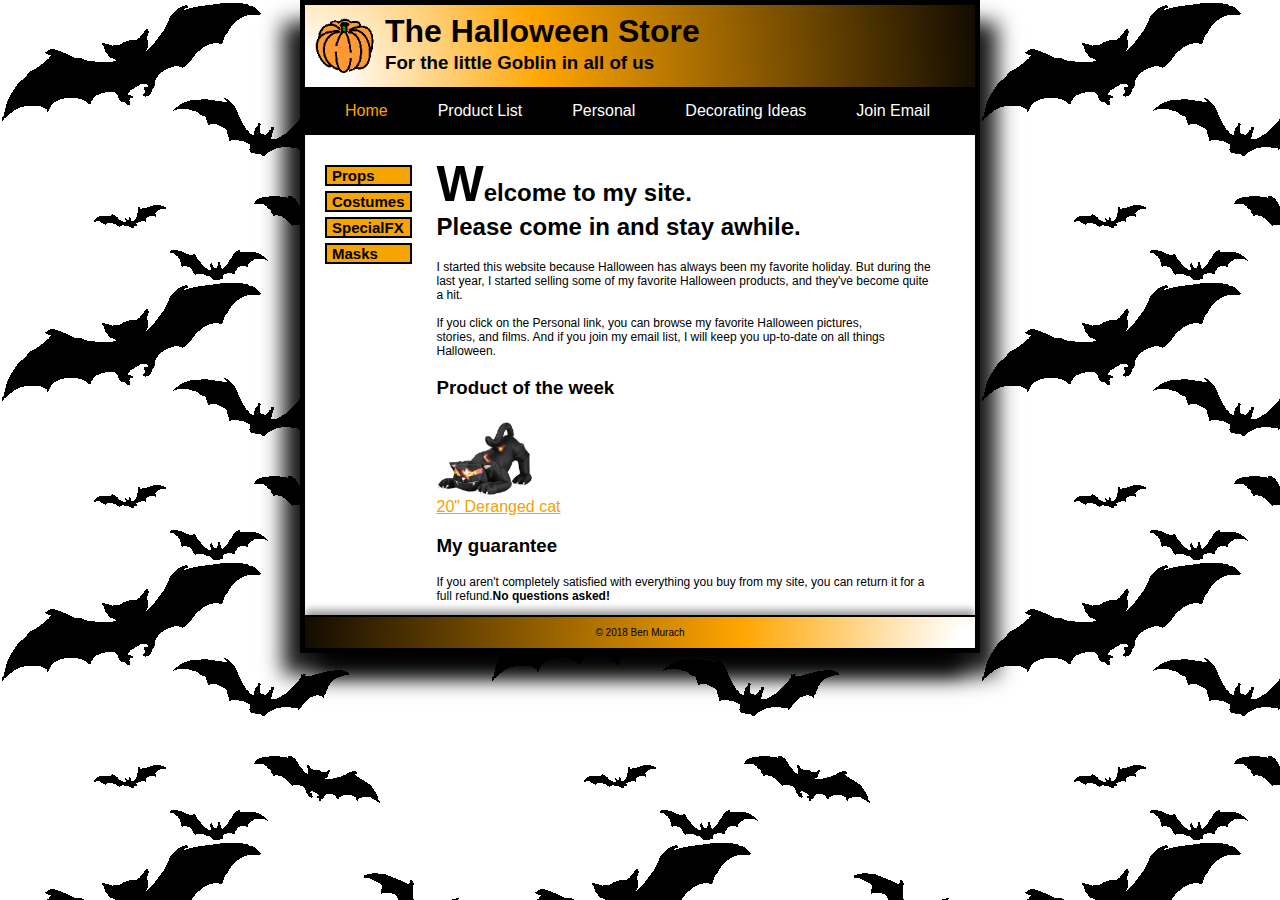
<file: Midterm_Project_keer/Midterm_Project/index.html>
<!DOCTYPE html>
<html lang="en">
    <head>
        <meta charset="UTF-8">
        <meta name="viewport" content="width=device-width, initial-scale=1.0">
        <title>Halloween Store</title>
        <link rel="icon" href="images/favicon.ico">
        <link rel="stylesheet" href="style.css">
    </head>
    <body>
        <div class="main_page">
        <div id="head">
        <img id="image" src="images/pumpkin.gif" alt="pumpkin">
        <header class="text">
            <h1>The Halloween Store</h1>
            <h3>For the little Goblin in all of us<h3>
        </header>
        </div>
      
      <nav class="nav">
        <ul>
            <li><a href="./index.html" class="active">Home</a></li>
            <li><a href="./prodcuts_list.html">Product List</a></li>
            <li><a href="#">Personal</a></li>
            <li><a href="#">Decorating Ideas</a>
            <ul id="nav_sublist">
                <li> <a href="#">Outdoor</a></li>
                <li> <a href="#">Indoor</a></li>
                <li> <a href="#">Table</a></li>
                <li> <a href="#">Treats</a></li>
            </ul>
            </li>
            <li><a href="#">Join Email</a></li>
        </ul>
    </nav>

        <section class="side_content">
            <aside class="side">
                <a class="side_list" href="#">Props</a>
                <a class="side_list" href="#">Costumes</a>
                <a class="side_list" href="#">SpecialFX</a>
                <a class="side_list" href="#">Masks</a>
            </aside>
            <main class="main_content">
                <h2><span class="char">W</span>elcome to my site.<br/>Please come in and stay awhile.</h2>
                <p class="para">I started this website because Halloween has always been my favorite holiday. But during the last year, I started selling some of my favorite Halloween products, and they've become quite a hit.
                   <br><br>If you click on the Personal link, you can browse my favorite Halloween pictures,<br> stories, and films. And if you join my email list, I will keep you up-to-date on all things Halloween.</p>
                <h3>Product of the week</h3>
                <img src="images/cat1.jpg" alt="Deranged cat" class="cat_image">
                <a href="cat.html" class="cat_link">20" Deranged cat</a>
                <h3>My guarantee</h3>
                <p class="para">If you aren't completely satisfied with everything you buy from my site, you can return it for a full refund.<strong>No questions asked!</strong></p>
                
            </main>
        </section>
        <footer id="footer_section">© 2018 Ben Murach</footer>
    </div>
    </div>
    </body>
</html>
</file>
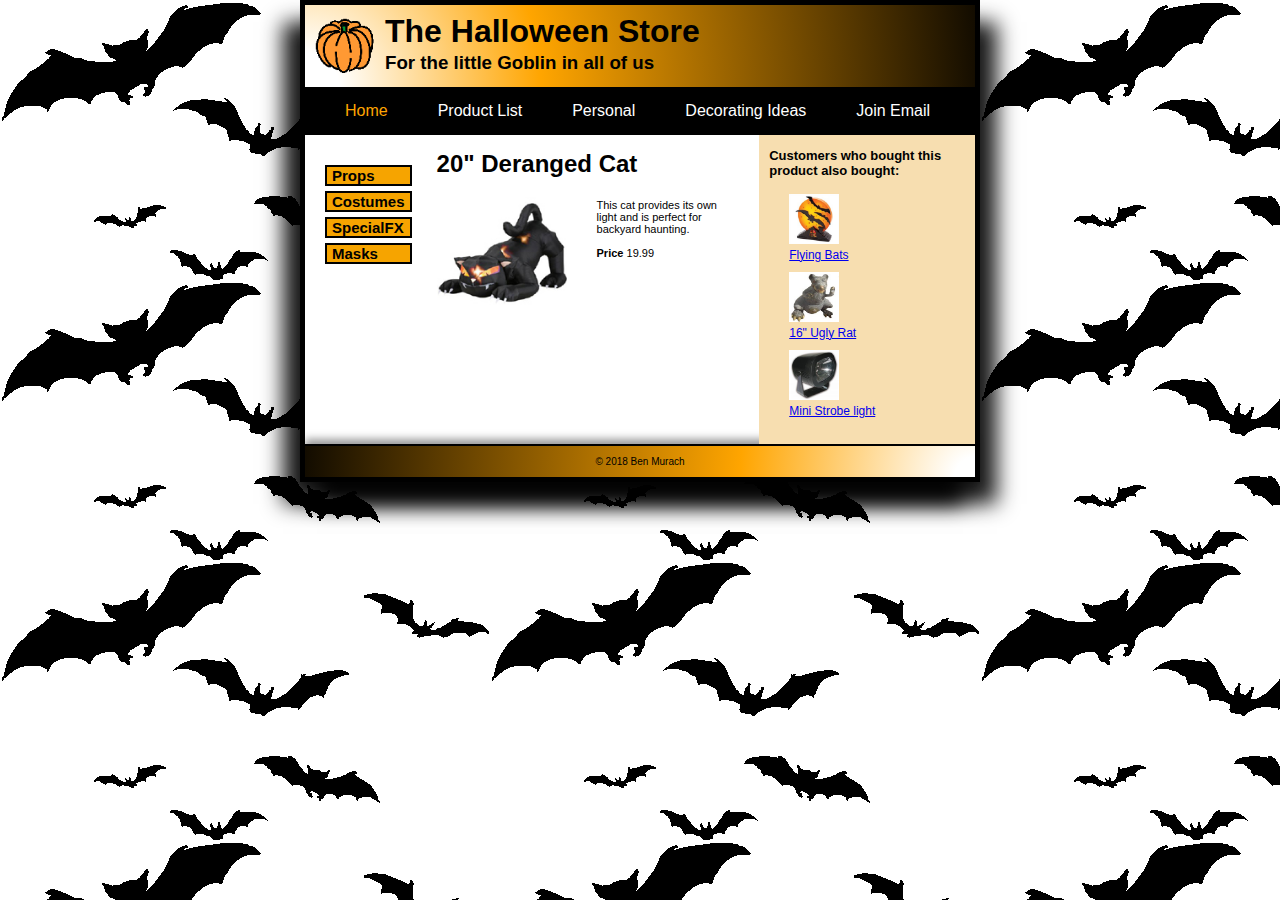
<file: Midterm_Project_keer/Midterm_Project/cat.html>
<!DOCTYPE html>
<html lang="en">
    <head>
        <meta charset="UTF-8">
        <meta name="viewport" content="width=device-width, initial-scale=1.0">
        <title>Halloween Store</title>
        <link rel="icon" href="images/favicon.ico">
        <link rel="stylesheet" href="style.css">
    </head>
    <body>
        <div class="main_page">
        <div id="head">
        <img id="image" src="images/pumpkin.gif" alt="pumpkin">
        <header class="text">
            <h1>The Halloween Store</h1>
            <h3>For the little Goblin in all of us<h3>
        </header>
        </div>
      
      <nav class="nav">
        <ul>
            <li><a href="./index.html" class="active">Home</a></li>
            <li><a href="./prodcuts_list.html">Product List</a></li>
            <li><a href="#">Personal</a></li>
            <li><a href="#">Decorating Ideas</a>
            <ul id="nav_sublist">
                <li> <a href="#">Outdoor</a></li>
                <li> <a href="#">Indoor</a></li>
                <li> <a href="#">Table</a></li>
                <li> <a href="#">Treats</a></li>
            </ul>
            </li>
            <li><a href="#">Join Email</a></li>
        </ul>
    </nav>

        <section class="side_content">
            <aside class="side">
                <a class="side_list" href="#">Props</a>
                <a class="side_list" href="#">Costumes</a>
                <a class="side_list" href="#">SpecialFX</a>
                <a class="side_list" href="#">Masks</a>
            </aside>
            <div id="cat_page">
                <h2>20" Deranged Cat</h2>
                <div id="cat_img">
                <img src="images/cat1.jpg" alt="Deranged cat" class="derangedCat">
                <p>This cat provides its own light and is perfect for backyard haunting.
                <br><br><strong>Price</strong> 19.99</p>
            </div>
            </div>
            <div class="cat_side">
                <p><b>Customers who bought this product also bought:</b></p>
                    <ul>
                        <li><img src="images/flying_bats.jpg" alt="Flying Bats"></li>
                        <li id ="cat_side_list"><a href="#">Flying Bats</a></li>
                        <li><img src="images/rat1.jpg" alt="Ugly Rat"></li>
                        <li id ="cat_side_list"><a href="#">16" Ugly Rat</a></li>
                        <li><img src="images/strobe1.jpg" alt="Mini Strobe light"></li>
                        <li id ="cat_side_list"><a href="#">Mini Strobe light</a></li>
                    </ul>
            </div>
        </section>
        <footer id="footer_section">© 2018 Ben Murach</footer>
    </div>
    </div>
    </body>
</html>
</file>
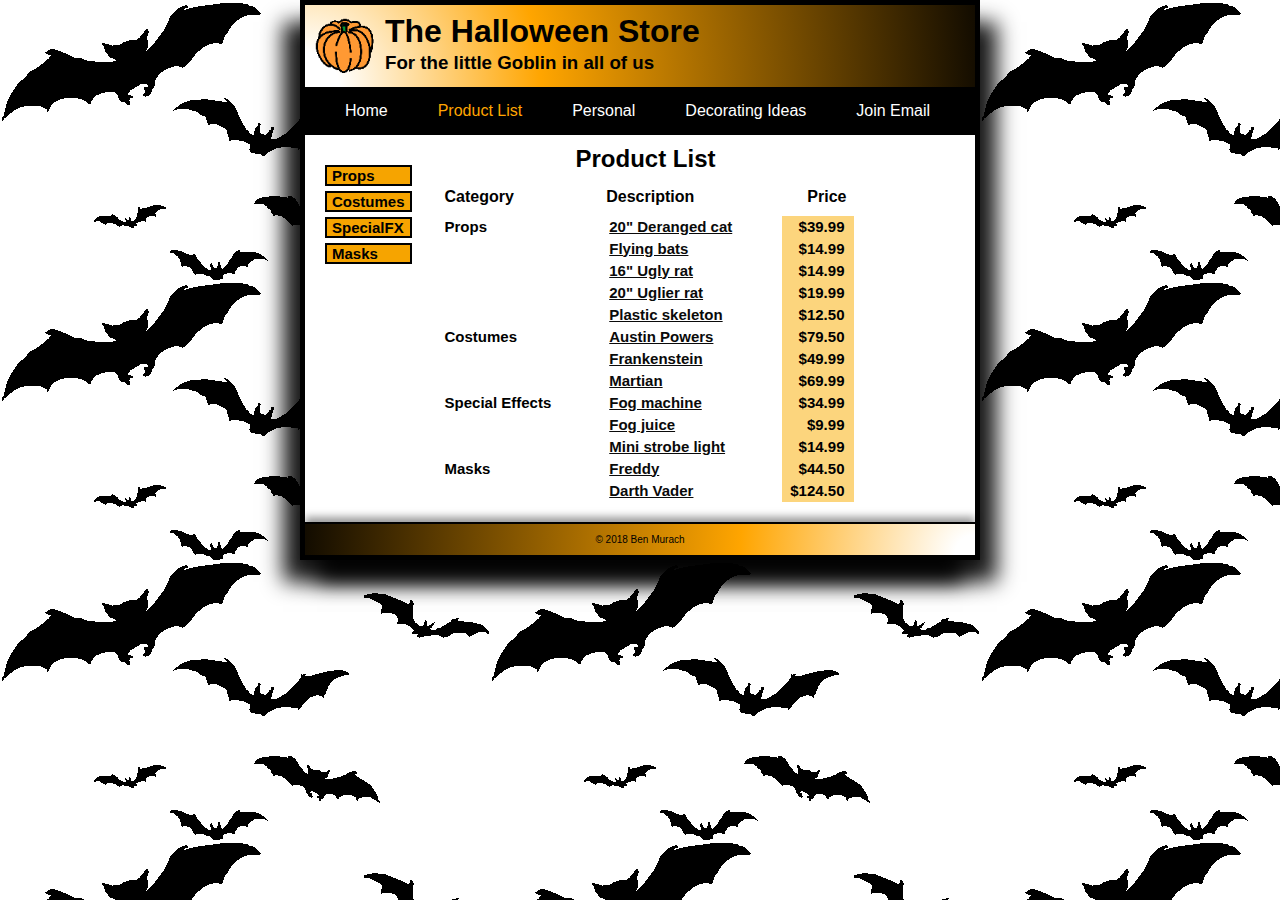
<file: Midterm_Project_keer/Midterm_Project/prodcuts_list.html>
<!DOCTYPE html>
<html lang="en">
    <head>
        <meta charset="UTF-8">
        <meta name="viewport" content="width=device-width, initial-scale=1.0">
        <title>Halloween Store</title>
        <link rel="icon" href="images/favicon.ico">
        <link rel="stylesheet" href="style.css">
    </head>
    <body>
        <div class="main_page">
        <div id="head">
        <img id="image" src="images/pumpkin.gif" alt="pumpkin">
        <header class="text">
            <h1>The Halloween Store</h1>
            <h3>For the little Goblin in all of us<h3>
        </header>
        </div>
      
      <nav class="nav">
        <ul>
            <li><a href="./index.html">Home</a></li>
            <li><a href="./prodcuts_list.html" class="active">Product List</a></li>
            <li><a href="#">Personal</a></li>
            <li><a href="#">Decorating Ideas</a>
            <ul id="nav_sublist">
                <li> <a href="#">Outdoor</a></li>
                <li> <a href="#">Indoor</a></li>
                <li> <a href="#">Table</a></li>
                <li> <a href="#">Treats</a></li>
            </ul>
            </li>
            <li><a href="#">Join Email</a></li>
        </ul>
    </nav>

      <!-- Product Section -->
      <section id="prod_content">
        <div class="side">
                <a class="side_list" href="#">Props</a>
                <a class="side_list" href="#">Costumes</a>
                <a class="side_list" href="#">SpecialFX</a>
                <a class="side_list" href="#">Masks</a>
        </div>

        <div id="product_page">
          <h2>Product List</h2>

          <table>
            <thead>
              <tr>
                <th>Category</th>
                <th style="padding-left: 45px;">Description</th>
                <th style="text-align: right;">Price</th>
              </tr>
            </thead>
            <tbody>
              <tr>
                <td id="table_category" rowspan="5">Props</td>
                <td id="table_desc"><a href="cat.html">20" Deranged cat</a></td>
                <td id="table_price">$39.99</td>
              </tr>
              <tr>
                <td id="table_desc"><a href="#">Flying bats</a></td>
                <td id="table_price">$14.99</td>
              </tr>
              <tr>
                <td id="table_desc"><a href="#">16" Ugly rat</a></td>
                <td id="table_price">$14.99</td>
              </tr>
              <tr>
                <td id="table_desc"><a href="#">20" Uglier rat</a></td>
                <td id="table_price">$19.99</td>
              </tr>
              <tr>
                <td id="table_desc"><a href="#">Plastic skeleton</a></td>
                <td id="table_price">$12.50</td>
              </tr>

              <tr>
                <td id="table_category" rowspan="3">Costumes</td>
                <td id="table_desc"><a href="#">Austin Powers</a></td>
                <td id="table_price">$79.50</td>
              </tr>
              <tr>
                <td id="table_desc"><a href="#">Frankenstein</a></td>
                <td id="table_price">$49.99</td>
              </tr>
              <tr>
                <td id="table_desc"><a href="#">Martian</a></td>
                <td id="table_price">$69.99</td>
              </tr>

              <tr>
                <td id="table_category" rowspan="3">Special Effects</td>
                <td id="table_desc"><a href="#">Fog machine</a></td>
                <td id="table_price">$34.99</td>
              </tr>
              <tr>
                <td id="table_desc"><a href="#">Fog juice</a></td>
                <td id="table_price">$9.99</td>
              </tr>
              <tr>
                <td id="table_desc"><a href="#">Mini strobe light</a></td>
                <td id="table_price">$14.99</td>
              </tr>

              <tr>
                <td id="table_category" rowspan="2">Masks</td>
                <td id="table_desc"><a href="#">Freddy</a></td>
                <td id="table_price">$44.50</td>
              </tr>
              <tr>
                <td id="table_desc"><a href="#">Darth Vader</a></td>
                <td id="table_price">$124.50</td>
              </tr>
            </tbody>
          </table>
        </div>
      </section>

      <!-- Footer -->
      <footer id="footer_section">© 2018 Ben Murach</footer>
    </div>
  </body>
</html>
</file>
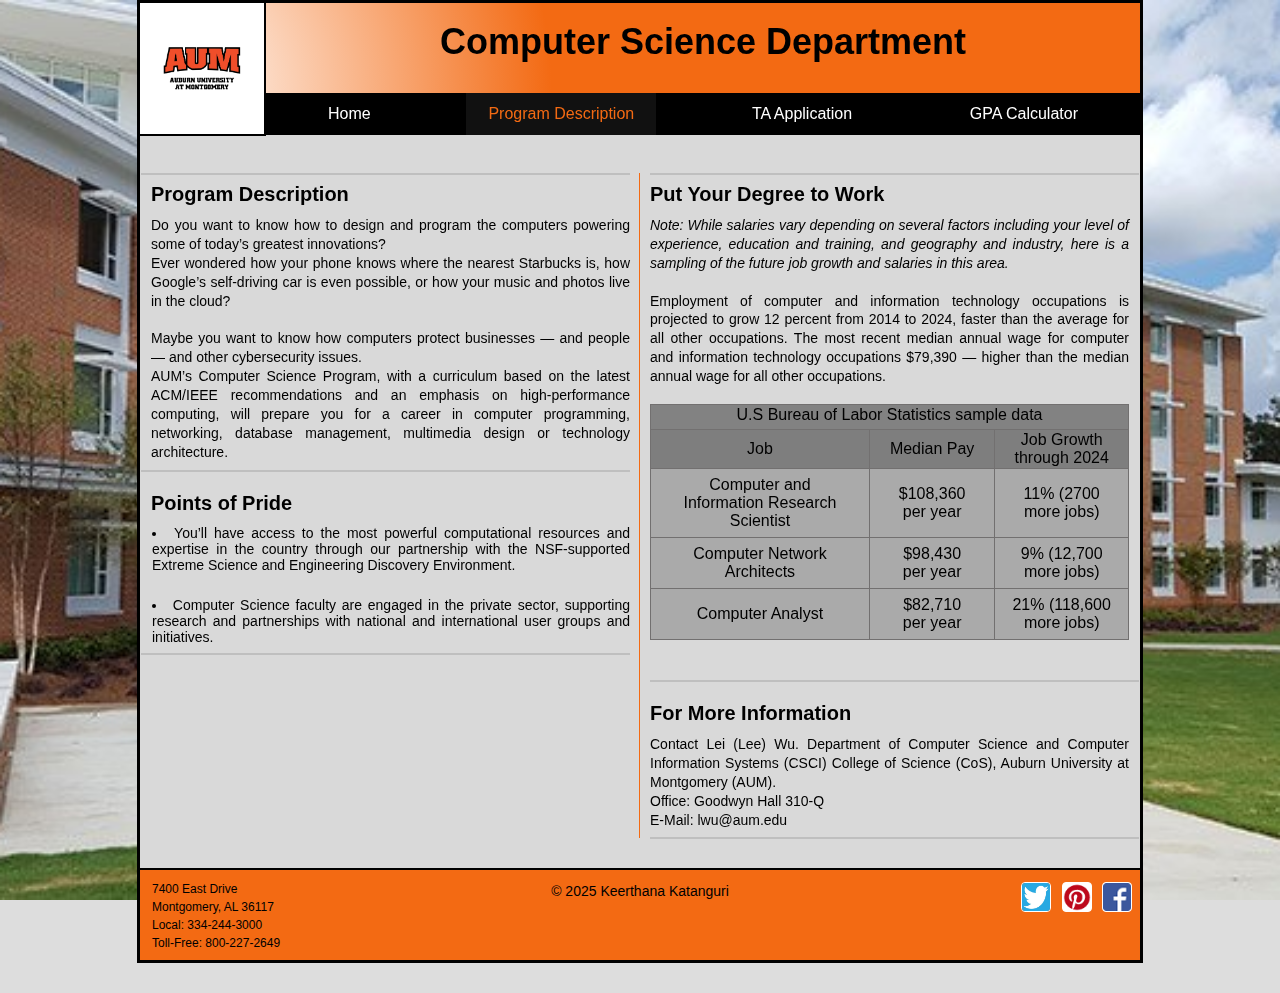
<file: Final Project (2)/Maal (1)/Maal/AUM_CS_Final/description.html>
<!DOCTYPE html>
<html>
<head>
    <title>Program Description</title>
    <link rel="stylesheet" href="style.css" />
</head>

<body>
<div class="page-wrapper">
    <div class="bg-image"></div>

    <div class="site-box">

        <!-- HEADER -->
      <div class="header-top">
        <div class="header-inner">
          <div class="logo">
            <img src="images/aum_logo.png" alt="AUM logo">
          </div>
          <div class="title">Computer Science Department</div>
        </div>
      </div>

      <!-- NAV: black bar (opaque). padding-left leaves room for logo visually -->
      <div class="nav-bar">
        <div class="nav-inner">
          <a href="home.html" class="nav-item ">Home</a>
          <a href="description.html" class="nav-item active">Program Description</a>
          <a href="TA.html" class="nav-item">TA Application</a>
          <a href="GPA.html" class="nav-item">GPA Calculator</a>
        </div>
      </div>

        <!-- CONTENT AREA -->
        <div class="content-area">

            <table class="desc-table">
                <tr>
                    <!-- LEFT COLUMN -->
                    <td class="desc-left">
                        <hr>
                        <div class="section-title" style="padding-left: 10px;">Program Description</div>

                        <div class="section-text" style="padding-left: 10px;">
                            Do you want to know how to design and program the computers powering some of today’s greatest innovations?<br>

                            Ever wondered how your phone knows where the nearest Starbucks is, how Google’s self-driving car is even possible, or how your music and photos live in the cloud?<br><br>

                            Maybe you want to know how computers protect businesses — and people — and other cybersecurity issues.<br>

                            AUM’s Computer Science Program, with a curriculum based on the latest ACM/IEEE recommendations and an emphasis on high-performance computing, will prepare you for a career in computer programming, networking, database management, multimedia design or technology architecture.
                        </div>
                        <hr>
                        <div class="section-title" style="margin-top:20px;padding-left: 10px;">Points of Pride</div>

                        <div class="points-list"  style="padding-left: 10px;">
                            <li>You’ll have access to the most powerful computational resources and expertise in the country through our partnership with the NSF-supported Extreme Science and Engineering Discovery Environment.</li><br>

                            <li style="margin-top:8px;">Computer Science faculty are engaged in the private sector, supporting research and partnerships with national and international user groups and initiatives.</li>
                        </div>
                        <hr>
                    </td>

                    <!-- RIGHT COLUMN -->
                    <td class="desc-right">
                        <hr>
                        <div class="section-title">Put Your Degree to Work</div>

                        <div class="section-text" style="padding-right: 10px;">
                            <i>Note: While salaries vary depending on several factors including your level of experience, education and training, and geography and industry, here is a sampling of the future job growth and salaries in this area.</i><br><br>

                            Employment of computer and information technology occupations is projected to grow 12 percent from 2014 to 2024, faster than the average for all other occupations. The most recent median annual wage for computer and information technology occupations $79,390 — higher than the median annual wage for all other occupations.
                        </div>
                        <br>
                        <!-- TABLE -->
                        <table class="salary-table">
                            <tr class="table-header">
                                <th colspan="3">U.S Bureau of Labor Statistics sample data</th>
                            </tr>

                            <tr class="header-row">
                                <th>Job</th>
                                <th>Median Pay</th>
                                <th>Job Growth<br>through 2024</th>
                            </tr>

                            <tr>
                                <td>Computer and<br>Information Research Scientist</td>
                                <td>$108,360<br>per year</td>
                                <td>11% (2700<br>more jobs)</td>
                            </tr>

                            <tr>
                                <td>Computer Network<br>Architects</td>
                                <td>$98,430<br>per year</td>
                                <td>9% (12,700<br>more jobs)</td>
                            </tr>

                            <tr>
                                <td>Computer Analyst</td>
                                <td>$82,710<br>per year</td>
                                <td>21% (118,600<br>more jobs)</td>
                            </tr>
                        </table>
                        <hr>
                        <div class="section-title" style="margin-top:20px;">For More Information</div>

                        <div class="section-text" style="padding-right: 10px;">
                            Contact Lei (Lee) Wu. Department of Computer Science and Computer Information Systems (CSCI) College of Science (CoS), Auburn University at Montgomery (AUM).<br>
                            Office: Goodwyn Hall 310-Q<br>
                            E-Mail: lwu@aum.edu
                        </div>
                        <hr>
                    </td>
                </tr>
            </table>

        </div>

        <!-- FOOTER -->
        <div class="footer-strip">
            <div class="footer-left">
                7400 East Drive<br>
                Montgomery, AL 36117<br>
                Local: 334-244-3000<br>
                Toll-Free: 800-227-2649
            </div>

            <div class="footer-center">© 2025 Keerthana Katanguri</div>

            <div class="footer-right">
                <img class="soc" src="images/twitter.jpeg">
                <img class="soc" src="images/pinterest.png">
                <img class="soc" src="images/facebook.png">
            </div>
        </div>

    </div>
</div>
</body>
</html>
</file>
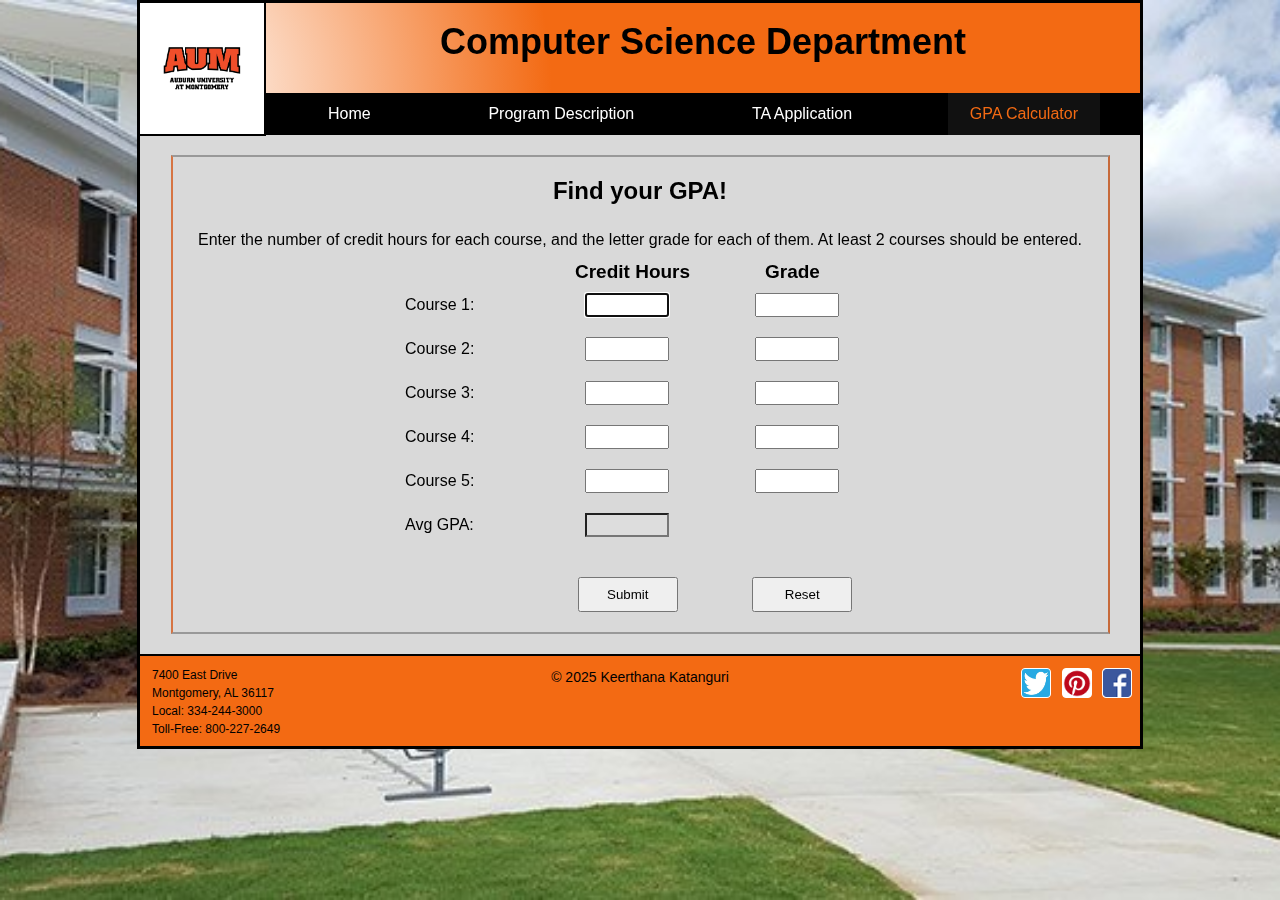
<file: Final Project (2)/Maal (1)/Maal/AUM_CS_Final/GPA.html>
<!doctype html>
<html lang="en">
<head>
<meta charset="utf-8">
<meta name="viewport" content="width=device-width, initial-scale=1">
<title>AUM CS - GPA Calculator</title>
<link rel="stylesheet" href="style.css">
</head>
<body>
<div class="page-wrapper">
  <div class="bg-image"></div>
  <div class="site-box">
    <div class="header-top">
      <div class="logo"><img src="images/aum_logo.png" alt="AUM logo"></div>
      <div class="title">Computer Science Department</div>
    </div>

    <div class="nav-bar">
      <div class="nav-inner">
        <a href="home.html" class="nav-item">Home</a>
        <a href="description.html" class="nav-item">Program Description</a>
        <a href="TA.html" class="nav-item">TA Application</a>
        <a href="GPA.html" class="nav-item active">GPA Calculator</a>
      </div>
    </div>

    <div class="content-area">
      <div class="gpa-panel">
        <h2 class="gpa-title">Find your GPA!</h2>
        <p class="small-instr">Enter the number of credit hours for each course, and the letter grade for each of them. At least 2 courses should be entered.</p>

        <div class="gpa-row header">
          <div class="col label"></div>
          <div class="col">Credit Hours</div>
          <div class="col" style="padding-left: 20px;">Grade</div>
        </div>

        <!-- Course rows -->
        <div class="gpa-row">
          <div class="col label">Course 1:</div>
          <div class="col" ><input type="text" name="credit1"></div>
          <div class="col"><input type="text" name="grade1" maxlength="1"></div>
        </div>

        <div class="gpa-row">
          <div class="col label">Course 2:</div>
          <div class="col"><input type="text" name="credit2"></div>
          <div class="col"><input type="text" name="grade2" maxlength="1"></div>
        </div>

        <div class="gpa-row">
          <div class="col label">Course 3:</div>
          <div class="col"><input type="text" name="credit3"></div>
          <div class="col"><input type="text" name="grade3" maxlength="1"></div>
        </div>

        <div class="gpa-row">
          <div class="col label">Course 4:</div>
          <div class="col"><input type="text" name="credit4"></div>
          <div class="col"><input type="text" name="grade4" maxlength="1"></div>
        </div>

        <div class="gpa-row">
          <div class="col label">Course 5:</div>
          <div class="col"><input type="text" name="credit5"></div>
          <div class="col"><input type="text" name="grade5" maxlength="1"></div>
        </div>

        <div class="gpa-row">
          <div class="col label">Avg GPA:</div>
          <div class="col"><input type="text" id="gpaOut" readonly></div>
          <div class="col"></div>
        </div>

        <div class="btn-row">
          <button type="button" id="calcBtn">Submit</button>
          <button type="button" id="resetGpaBtn" style="margin-left: 60px;">Reset</button>
        </div>
      </div>
    </div>

    <div class="footer-strip">
      <div class="footer-left">
        7400 East Drive<br>
        Montgomery, AL 36117<br>
        Local: 334-244-3000<br>
        Toll-Free: 800-227-2649
      </div>
      <div class="footer-center">© 2025 Keerthana Katanguri</div>
      <div class="footer-right">
        <img src="images/twitter.jpeg" alt="t" class="soc"> <img src="images/pinterest.png" alt="p" class="soc"> <img src="images/facebook.png" alt="f" class="soc">
      </div>
    </div>

  </div>
</div>

<script src="GPA.js"></script>
</body>
</html>
</file>
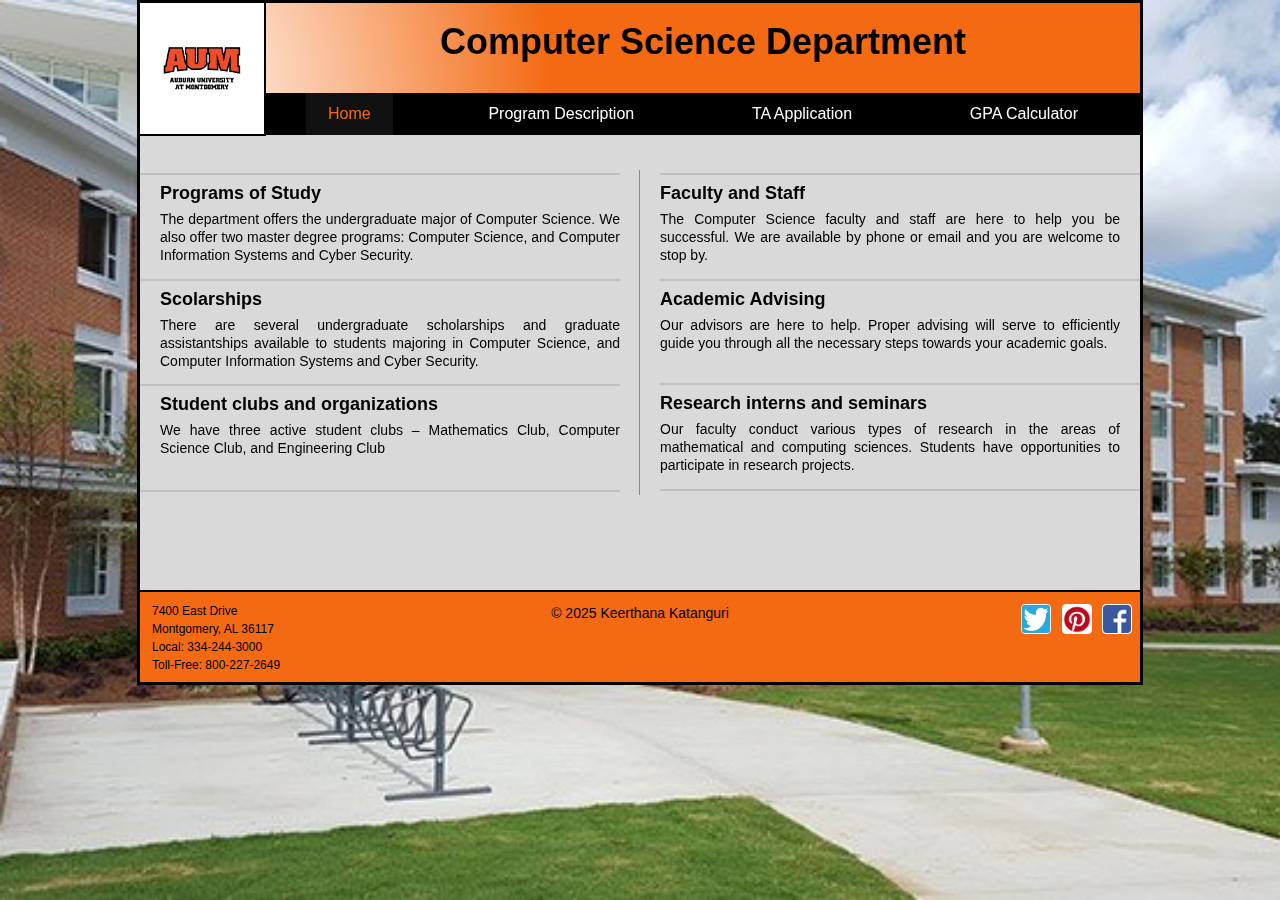
<file: Final Project (2)/Maal (1)/Maal/AUM_CS_Final/home.html>
<!doctype html>
<html lang="en">
<head>
  <meta charset="utf-8">
  <meta name="viewport" content="width=device-width, initial-scale=1">
  <title>AUM CS - Home</title>
  <link rel="stylesheet" href="style.css">
</head>
<body>
  <div class="page-wrapper">
    <div class="bg-image"></div>

    <div class="site-box">

      <!-- HEADER: logo at left and title centered -->
      <div class="header-top">
        <div class="header-inner">
          <div class="logo">
            <img src="images/aum_logo.png" alt="AUM logo">
          </div>
          <div class="title">Computer Science Department</div>
        </div>
      </div>

      <!-- NAV: black bar (opaque). padding-left leaves room for logo visually -->
      <div class="nav-bar">
        <div class="nav-inner">
          <a href="home.html" class="nav-item active">Home</a>
          <a href="description.html" class="nav-item">Program Description</a>
          <a href="TA.html" class="nav-item">TA Application</a>
          <a href="GPA.html" class="nav-item">GPA Calculator</a>
        </div>
      </div>

      <!-- CONTENT -->
      <div class="content-area">
        <table class="main-table" cellpadding="0" cellspacing="0">
          <tr>
            <td class="left-col">
              <hr>
              <div class="box-heading" style="padding-left: 20px;">Programs of Study</div>
              <div class="box-text" style="padding-left: 20px;">The department offers the undergraduate major of Computer Science. We also offer two master degree programs: Computer Science, and Computer Information Systems and Cyber Security.</div>
              <hr>
              <div class="box-heading" style="padding-left: 20px;">Scolarships</div>
              <div class="box-text" style="padding-left: 20px;">There are several undergraduate scholarships and graduate assistantships available to students majoring in Computer Science, and Computer Information Systems and Cyber Security.</div>
              <hr>
              <div class="box-heading" style="padding-left: 20px;">Student clubs and organizations</div>
              <div class="box-text" id="organizations" style="padding-left: 20px;">We have three active student clubs – Mathematics Club, Computer Science Club, and Engineering Club</div>
              <hr>
            </td>

            <td class="right-col">
              <hr>
              <div class="box-heading" style="padding-right: 20px;">Faculty and Staff</div>
              <div class="box-text" style="padding-right: 20px;">The Computer Science faculty and staff are here to help you be successful. We are available by phone or email and you are welcome to stop by.</div>
              <hr>
              <div class="box-heading" style="padding-right: 20px;">Academic Advising</div>
              <div class="box-text" id="academic" style="padding-right: 20px;">Our advisors are here to help. Proper advising will serve to efficiently guide you through all the necessary steps towards your academic goals.</div>
              <hr>
              <div class="box-heading" style="padding-right: 20px;">Research interns and seminars</div>
              <div class="box-text" style="padding-right: 20px;">Our faculty conduct various types of research in the areas of mathematical and computing sciences. Students have opportunities to participate in research projects.</div>
              
              <hr>
            </td>
          </tr>
        </table>
      </div>

      <!-- FOOTER -->
      <div class="footer-strip">
        <div class="footer-left">
          7400 East Drive<br>
          Montgomery, AL 36117<br>
          Local: 334-244-3000<br>
          Toll-Free: 800-227-2649
        </div>

        <!-- centered copyright -->
        <div class="footer-center">© 2025 Keerthana Katanguri</div>

        <!-- right icons: top aligned -->
        <div class="footer-right">
          <img src="images/twitter.jpeg" alt="twitter" class="soc">
          <img src="images/pinterest.png" alt="pinterest" class="soc">
          <img src="images/facebook.png" alt="facebook" class="soc">
        </div>
      </div>

    </div>
  </div>
</body>
</html>
</file>
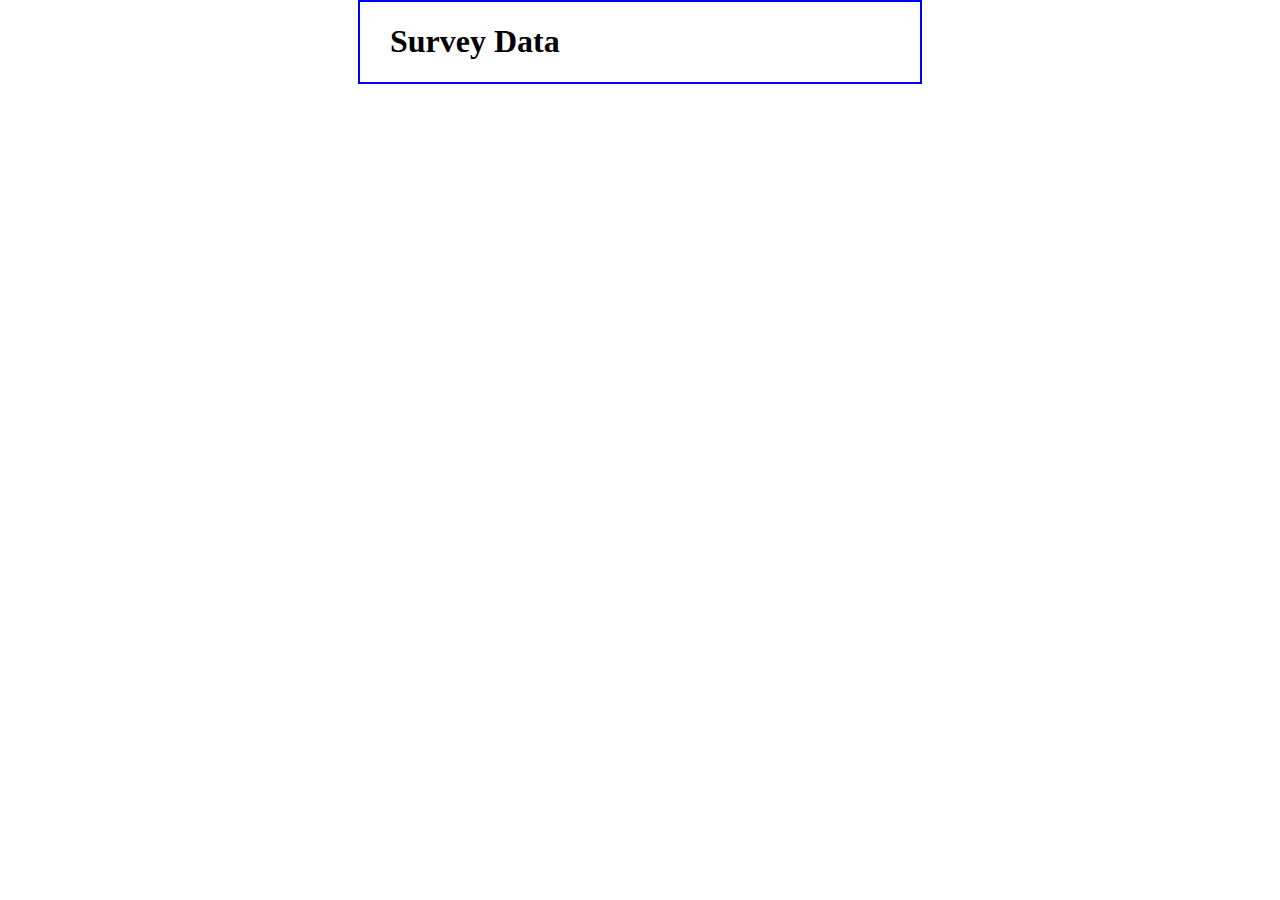
<file: Final Project (2)/Maal (1)/Maal/AUM_CS_Final/survey_data.html>
<!DOCTYPE html>
<html>
<head>
<title>Survey Data</title>
<style>
    body {
    	width: 500px;
    	margin: 0 auto;
    	padding: 0 30px;
    	border: 2px solid blue;
    }
    dt {
        font-weight: bold;
    }
</style>
<script type="text/javascript">
//<![CDATA[
var decode = function ( text ) {
    text = text.replace(/\+/g, " ");
    text = text.replace(/%[a-fA-F0-9]{2}/g, 
        function ( text ) {
            return String.fromCharCode( "0x" + text.substr(1,2));
        }
    );
    return text;
}
    
var display_data = function () {
    var query = location.search.replace("?", "");
    if ( query == "" ) return;
    
    var fields = query.split("&");
    
    if ( fields.length == 0 ) {
        document.write("<p>No data was submitted.</p>");
    } else {
        document.write("<dl>");
        var field_parts;
        for ( var i in fields ) {
            field_parts = fields[i].split("=");
            field_parts[0] = decode( field_parts[0] );
            field_parts[1] = decode( field_parts[1] );
            document.write("<dt>" + field_parts[0] + "</dt>");
            document.write("<dd>" + field_parts[1] + "</dd>");
        }
        document.write("</dl>");
    }
}
//]]>
</script>
</head>

<body>
    <h1>Survey Data</h1>
    <script>display_data();</script>
</body>
</html>
</file>
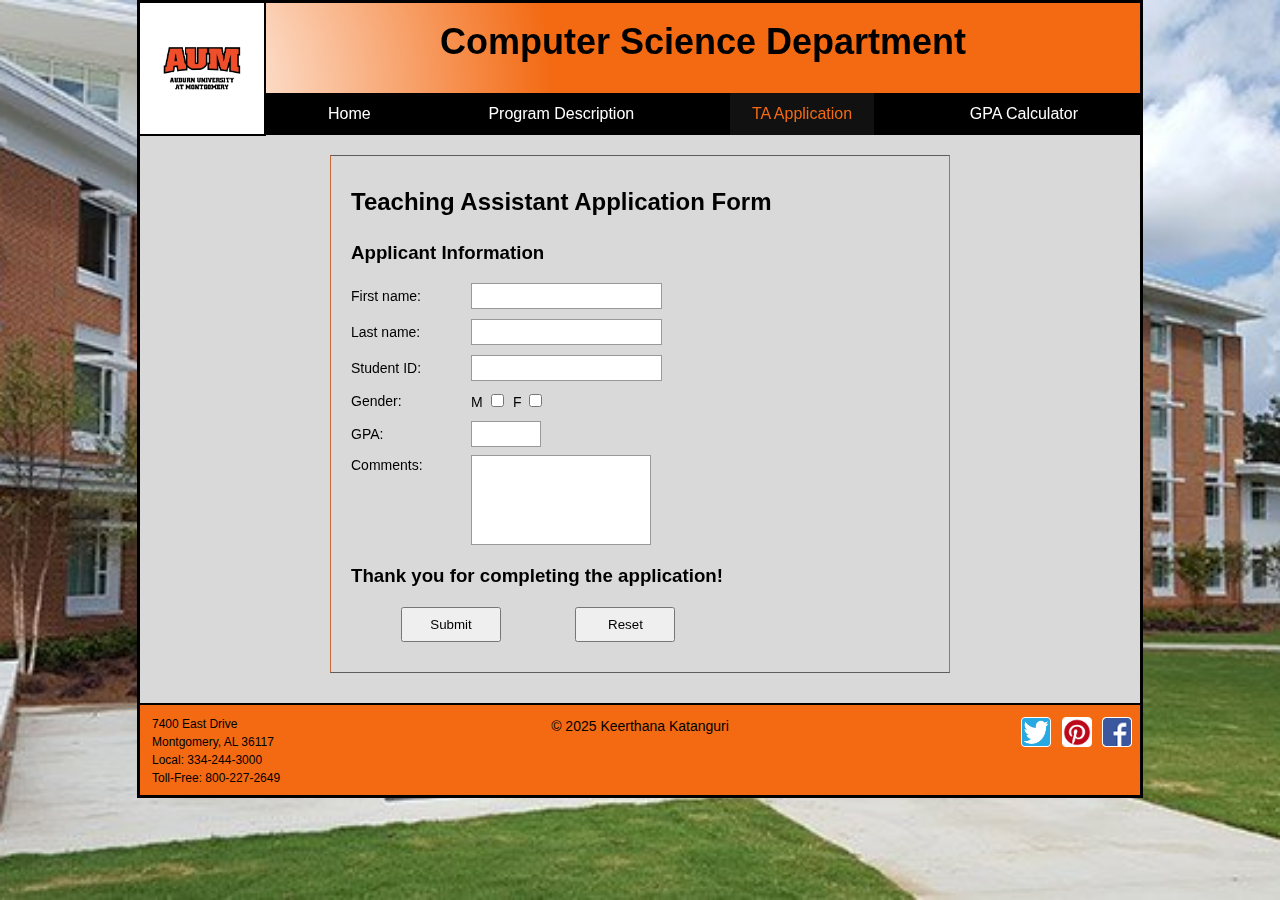
<file: Final Project (2)/Maal (1)/Maal/AUM_CS_Final/TA.html>
<!doctype html>
<html lang="en">
<head>
<meta charset="utf-8">
<meta name="viewport" content="width=device-width, initial-scale=1">
<title>AUM CS - TA Application</title>
<link rel="stylesheet" href="style.css">
</head>
<body>
<div class="page-wrapper">
  <div class="bg-image"></div>
  <div class="site-box">
    <div class="header-top">
      <div class="logo"><img src="images/aum_logo.png" alt="AUM logo"></div>
      <div class="title">Computer Science Department</div>
    </div>

    <div class="nav-bar">
      <div class="nav-inner">
        <a href="home.html" class="nav-item">Home</a>
        <a href="description.html" class="nav-item">Program Description</a>
        <a href="TA.html" class="nav-item active">TA Application</a>
        <a href="GPA.html" class="nav-item">GPA Calculator</a>
      </div>
    </div>

    <div class="content-area">
      <div class="form-box">
        <h2 class="ta-title">Teaching Assistant Application Form</h2>
        <h3 class="ta-subtitle">Applicant Information</h3>
        <form id="taForm" action="./survey_data.html">
          <div class="form-fields">

            <div class="form-row">
              <label>First name:</label>
              <input type="text" name="firstName" required>
            </div>

            <div class="form-row">
              <label>Last name:</label>
              <input type="text" name="lastName" required>
            </div>

            <div class="form-row">
              <label>Student ID:</label>
              <input type="text" name="studentId" required>
            </div>

            <div class="form-row">
              <label>Gender:</label>
              <div class="gender-box" >
                <label>M <input type="checkbox" name="gender" value="M" id="gender" required></label>
                <label style="margin-left: 2px;">F <input type="checkbox" name="gender" id="gender" value="F"></label>
              </div>
            </div>

            <div class="form-row">
              <label>GPA:</label>
              <input type="text" name="gpa" min="0" max="4" step="0.01" style="width: 60px;" required>
            </div>

            <div class="form-row top-align">
              <label>Comments:</label>
              <textarea name="comments" rows="4"></textarea>
            </div>

          </div>
          <h3 class="ta-complete">Thank you for completing the application!</h3>
          <div style="text-align:left; margin-top:12px; margin-left: 40px;">
            <input type="Submit"  value="Submit" id="calcBtn" >
            <input type="Reset" value="Reset" id="resetGpaBtn" style="margin-left: 60px;">
      
          </div>
        </form>
      </div>
    </div>

    <div class="footer-strip">
      <div class="footer-left">
        7400 East Drive<br>
        Montgomery, AL 36117<br>
        Local: 334-244-3000<br>
        Toll-Free: 800-227-2649
      </div>
      <div class="footer-center">© 2025 Keerthana Katanguri</div>
      <div class="footer-right">
        <img src="images/twitter.jpeg" alt="t" class="soc"> <img src="images/pinterest.png" alt="p" class="soc"> <img src="images/facebook.png" alt="f" class="soc">
      </div>
    </div>

  </div>
</div>
</body>
</html>
</file>
<file: Midterm_Project_keer/Midterm_Project/style.css>
/*body*/
body {
  font-family: Arial, Helvetica, sans-serif;
  background-image: url("images/bats.gif");
  background-repeat: repeat;
  margin: 0;
  padding: 0;
}

.main_page {
  margin: 0px 300px 100px 300px;
  background-color: white;
  border: black solid 5px;
  box-shadow: 17px 22px 20px rgba(0, 0, 0, 0.9), -17px 22px 20px rgba(0, 0, 0, 0.9);
}

/* Header */
#head {
  background: radial-gradient(circle at bottom left, white 5%, orange 35%, black 105%);
  display: flex;
  align-items: center;
  gap: 10px;
}

#image {
  margin-left: 10px;
  width: 60px;
  height: 55px;
}

.text {
  color: #000000;
  line-height: 10px;
}

/* Navigation Menu */
.nav > ul {
  background-color: #000000;
  gap: 20px;
  margin: 0;
  display: flex;
  list-style-type: none;
  padding-left: 25px;
  overflow: hidden;
}

.nav li a {
  padding: 15px;
  text-decoration: none;
  display: block;
  color: white;
  text-align: center;
}

.nav li a:hover {
  background-color: gray;
}

.nav > ul #nav_sublist {
  display: none;
  min-width: 151px;
  padding: 0px;
  background-color: black;
  position: absolute;
  text-align: center;
}

.nav > ul #nav_sublist li a {
  color: white;
  padding: 10px;
}

.nav > ul #nav_sublist li a:hover {
  background-color: grey;
}

/* Show dropdown on hover */
.nav > ul li:hover > #nav_sublist {
  display: block;
}

.nav a.active {
  color: orange;
}


/* Main content area */
.side_content {
  display: flex;
  gap: 20px;
}

/* Sidebar */
.side {
  margin-top: 25px;
  margin-left: 15px;
}

.side .side_list {
  padding-left: 5px;
  padding-right: 5px;
  margin: 5px;
  text-decoration: none;
  font-size: 15px;
  display: block;
  background: #f6a400;
  border: 2px solid #000;
  color: #000;
  font-weight: 800;
  text-align: left;
}

.side a:hover {
  color: green;
}

.main_content .char{
  font-size: 50px;
}
.main_content .para { 
  margin-right: 44px; 
  font-size: 12px; 
} 
.main_content .cat_image {
  display: block; 
  margin-bottom: -15px; 
  width: 95px; 
  height: 95px;  
} 
.main_content .cat_link { 
  color: hsl(40, 97%, 48%);
 } 
 .main_content a:hover { 
  color: rgb(2, 142, 2); 
}



/* Products list page */
#prod_content {
  display: flex;

}

/* right section for h2 + table */
#product_page {
  margin-left: 20px;
  margin-bottom: 20px;
  display: flex;
  flex-direction: column;
  align-items: center;

}

#product_page h2 {
  text-align: left;
  margin-top: 10px;
  font-weight: 800;
}

/* Table styles */
table {
  border-collapse: collapse;
  margin-top: -15px;
}

th {
  text-align: left;
  padding: 10px 8px;
  font-weight: 700;
}

td {
  padding: 10px 8px;
  vertical-align: top;
  font-weight: 700;
}

#table_desc a {
  padding-left: 40px;
  padding-right: 40px;
  color: #0a0a0a;
  font-weight: 700;
}

#table_price {
  background-color: #fcd57d;
  text-align: right;
  font-weight: 700;
}

#table_category,
#table_desc,
#table_price {
  line-height: 2px;
  font-size: 15px;
  padding-right: 10px;
}


/*cat page*/

#cat_page{
  margin-top: -5px;
}
#cat_img{
  display: flex;
  gap: 30px;
}

#cat_img .derangedCat{
  width: 130px;
  height: 130px;
}

#cat_page p{
  margin-top: 2px;
  font-size: 11px;
  font-weight: 500;
}

.cat_side{
  background-color: rgb(247, 222, 176);
}

.cat_side p{
  margin-left: 10px; 
  margin-right: 30px;
  font-size: 13px; 
}

.cat_side ul{
  list-style: none;
  margin-left: -10px;
}

.cat_side ul #cat_side_list{
  font-size: 12px; 
  padding-bottom: 10px; 
}

.cat_side ul li a:hover{
color: green;
}

.cat_side img{
  width: 50px;
  height: 50px;
}

/* Footer */
#footer_section {
  color: #000000;
  font-size: 10px;
  padding: 10px 0;
  text-align: center;
  background: radial-gradient(circle at bottom right, white 3%, orange 35%, black 105%);
  border-top: 2px solid #000000;
  box-shadow: 0 -5px 8px rgba(0, 0, 0, 0.4);
  font-family: Arial, Helvetica, sans-serif;
}
</file>
<file: Final Project (2)/Maal (1)/Maal/AUM_CS_Final/style.css>
body {
    margin: 0;
    padding: 0;
    font-family: Arial, Helvetica, sans-serif;
    background: #ddd;
}

.page-wrapper {
    position: relative;
    min-height: 100vh;
    margin-left: 10%;
    margin-right: 10%;
}

/* background placeholder image*/
.bg-image {
    position: fixed;
    top: 0;
    left: 0;
    width: 100vw;
    height: 100vh;
    background: url('images/background.jpg') center center / cover no-repeat;
    z-index: 0;
}

/* main site box*/
.site-box {
    width: 1000px;
    margin-top: 0;
    margin-bottom: 30px;
    margin-left: auto;
    margin-right: auto;
    position: relative;
    z-index: 2;
    border: 3px solid #000;
    background: transparent;
}

/* HEADER: title + logo area */
.header-top {
    height: 90px;
    background: radial-gradient(circle at bottom left,white 3%, #f36a13 41%);
    display: block;
}

/* inner header to allow logo left and title centered */
.header-inner {
    /* width: 1000px; */
    margin: 0 auto;
    position: relative;
}

/* logo on left of header (not overlapping nav) */
.logo {
    width: 126px;
    height: 132.5px;
    float: left;
    border-right: 2px solid #000;
    border-bottom: 2px solid #000;
    background: white;
    text-align: center;

    display: flex;
    align-items: center;
    justify-content: center;

    padding: 6px;

    box-sizing: border-box;
}

.logo img {
    max-width: 70%;
    max-height: 100%;
    object-fit: contain;
    display: block;
    margin: auto;
}

/* title centered inside header */
.title {
    /* font-family: 'Times New Roman', Times, serif; */
    font-size: 36px;
    text-align: center;
    padding-top: 18px;
    font-weight: bold;
    color: #000;
}

/* NAV BAR: opaque black*/
nav.nav-bar {
    background: #000;
    height: 36px;

}

/* nav inner centers the items and adds left padding so items don't sit under the logo */
.nav-inner {
    max-width: 100%;
    margin: 0 auto;
    padding-left: 40px;
    padding-right: 40px;
    background: #000;
    display: flex;
    justify-content: space-between;
}

/* nav items */
.nav-item {
    color: #fff;
    text-decoration: none;
    display: inline-block;
    padding: 12px 22px;
    font-size: 16px;
}

/* hover style: background turns gray */
.nav-item:hover {
    background: #d3d3d3;
    color: #111;
}

/* active nav: orange text on black background*/
.nav-item.active {
    background: #111;
    color: #f36a13;
}

/* main content area: gray panel with left and right border accents */
.content-area {
    background: #d9d9d9;
    /* border-left: 4px solid #c76a3a;
    border-right: 4px solid #c76a3a; */
}

.main-table {
    width: 100%;
    border-collapse: collapse;
}

.main-table tr {
    border-bottom: 1px solid #bfbfbf; /* horizontal lines between rows */
    text-align: justify;
}

.main-table tr:last-child {
    border-bottom: none; /* avoid double bottom border */
}

.left-col {
    vertical-align: top;
    padding-right: 20px;
    padding-top: 20px;
    padding-bottom: 70px;
    width: 50%;
    position: relative;
}

.left-col::after {
    content: "";
    position: absolute;
    right: 0;
    top: 25px; /* top gap */
    bottom: 75px; /* bottom gap */
    width: 1px;
    background: #f36a13; /* vertical line */
}

.right-col {
    vertical-align: top;
    padding-left: 20px;
    padding-top: 20px;
    padding-bottom: 70px;
    width: 50%;
}

hr {
    border: none;
    border-top: 2px solid #bfbfbf;
}


/* headings and text inside boxes */
.box-heading {
    font-weight: bold;
    font-size: 18px;
    margin-bottom: 6px;

}

.box-text {
    font-size: 14px;
    margin-bottom: 14px;
    line-height: 1.3;
}

#academic {
    padding-bottom: 17px;
}

#organizations {
    padding-bottom: 18px;
}

.page-title {
    /* font-family: 'Times New Roman', Times, serif; */
    font-size: 20px;
    margin-bottom: 12px;
}

.points {
    margin-left: 18px;
}




/* Description page */
.desc-table {
    width: 100%;
    border-collapse: collapse;
    text-align: justify;
}

.desc-left {
    width: 50%;
    vertical-align: top;
    padding-top: 20px;
    padding-right: 10px;
    position: relative;
}

.desc-left::after {
    content: "";
    position: absolute;
    right: 0;
    top: 28px; /* top gap */
    bottom: 10px; /* bottom gap */
    width: 1px;
    background: #f36a13; /* vertical line */
}

.desc-right {
    width: 50%;
    vertical-align: top;
    padding-top: 20px;
    padding-left: 10px;
}

.section-title {
    /* font-family: 'Times New Roman', serif; */
    font-size: 20px;
    font-weight: bold;
    margin-bottom: 10px;
}

.section-text {
    font-size: 14px;
    line-height: 1.35;
}

.points-list {
    margin-top: 8px;
    margin-left: 1px;
    font-size: 14px;
    list-style-position: inside;
}

/* FORCE dark borders everywhere in the salary table */
.salary-table,
.salary-table * {
    border-color: #727070;
    border-style: solid;
    border-width: 1px;
    box-sizing: border-box;
    text-align: center;
    margin-right: 10px;
    margin-bottom: 40px;
}

/* Prevent border-collapse issues */
.salary-table {
    border-collapse: collapse;
    background-clip: padding-box;
}

/* Set backgrounds again */
.salary-table tr:first-child th {
    background: #828282;
    width: 40%;
}

.salary-table tr:nth-child(2) th {
    background: #7E7E7E;
}

.salary-table tr:nth-child(3) td,
.salary-table tr:nth-child(4) td,
.salary-table tr:nth-child(5) td {
    background: #AAAAAA;
    padding: 7px;
}


.table-header th {
    background: #d9d9d9;
    text-align: center;
    font-weight: normal;
    padding-bottom: 5px;
}

.header-row th {
    background: #c0c0c0;
    font-weight: normal;
}

.form-fields {
    margin-top: 2px;
}

.form-row {
    display: flex;
    align-items: center; /* horizontal alignment for normal rows */
    margin-bottom: 10px;
}

.form-row label {
    width: 120px; /* same width so all inputs align */
    font-size: 14px;
}

#geneder {
    padding-left: 20px;
}

.form-row input[type="text"],
.form-row input[type="number"],
.form-row textarea {
    padding: 4px;
    border: 1px solid #999;
    font-size: 14px;
}

.top-align {
    align-items: flex-start;
}

.top-align textarea {
    margin-top: -2px;
    resize: none;
    width: 170px;
    height: 80px;
}

.ta-complete {
    margin-top: 20px;
    margin-bottom: 20px;
}

#submitBtn {
    width: 90px;
    height: 30px;
    margin-left: 50px;
    cursor: pointer;
}

#resetBtn {
    width: 90px;
    height: 30px;
    margin-left: 50px;
    cursor: pointer;
}

.content-area {
    background: #d9d9d9;
    margin-top: 0;
    padding-top: 10px;
    padding-bottom: 20px;
}

/* TA and GPA panel boxes */
.form-box {
    width: 620px;
    /* background: #e6e6e6; */

    border-left: 1.5px solid #c76a3a;
    /* clear border around form */
    border-right: 1.5px solid #c76a3a;
    border-top: 1.5px solid #5d5d5d;
    border-bottom: 1.5px solid #5d5d5d;
    margin: 10px auto; /* adds top margin + centers horizontally */

    padding: 20px; /* spacing inside the box */
    padding-top: 12px;
    padding-bottom: 30px;
    box-sizing: border-box; /* ensures padding stays inside width */
}


.ta-title {
    text-align: left;
    /* font-family: 'Times New Roman', Times, serif; */
    font-size: 24px;
    margin-bottom: 26px;
}

#calcBtn,
#resetGpaBtn {
    width: 100px;
    padding: 8px 20px;
    margin: 0 10px;
    cursor: pointer;
}


.gpa-panel {
    width: 935px;
    margin: auto;
    border-top: 2px solid #999;
    border-bottom: 2px solid #999;
    border-left: 2px solid #d67443;
    border-right: 2px solid #c76a3a;
    /* background: #e6e6e6; */
    margin-top: 10px;
    padding-bottom: 20px;
}

.col {
    width: 120px;
    text-align: left;
}

.col.label {
    width: 130px;

}

.gpa-row input {
    width: 70px;
    padding: 5px;
    font-size: 14px;
    height: 10px;
}

#gpaOut {
    background: #ddd;
}

.btn-row {
    text-align: center;
    margin-top: 40px;
    margin-left: 150px;
}

.btn-row button {
    width: 100px;
    padding: 8px 20px;
    margin: 0 10px;
    cursor: pointer;
}

.small-instr {
    text-align: center;
    font-size: 16px;
    margin-bottom: 12px;
    margin-left: 0px;
}

/* GPA + form tables */
.gpa-title {
    text-align: center;
    font-size: 24px;
    margin-bottom: 26px;
}

.gpa-row {
    display: flex;
    justify-content: center;
    align-items: center;
    margin: 6px 0;
    margin-bottom: 20px;
    gap: 50px; /* controls spacing between columns */
}

.gpa-row.header {
    font-weight: bold;
    margin-bottom: 10px;
    font-size: 19px;
}

/* FOOTER: orange strip */
.footer-strip {
    background: #f36a13;
    color: #000;
    height: 90px;
    border-top: 2px solid #000;
    display: block;
    position: relative;
}

/* left block stays top-left */
.footer-left {
    float: left;
    width: 300px;
    padding: 10px 12px;
    font-size: 12px;
    line-height: 18px;
    
}

/* center copyright is horizontally centered and vertically centered using line-height */
.footer-center {
    position: absolute;
    left: 50%;
    top: 0;
    transform: translateX(-50%);
    width: 300px;
    text-align: center;
    font-size: 14px;
    line-height: 42px;
    /* centers vertically inside 72px footer */
    
}

/* right block contains social icons, top-aligned */
.footer-right {
    float: right;
    width: 160px;
    padding: 12px 8px 0 8px; /* top padding aligns icons at top */
    text-align: right;
}

/* small square icons */
.soc {
    width: 28px;
    height: 28px;
    margin-left: 6px;
    border: 1px solid #fff;
    border-radius: 4px;
    background: #fff;
    vertical-align: top; /* ensures top alignment */
}

/* result table style used on survey page */
.result-table {
    width: 80%;
    margin: 10px auto;
    border-collapse: collapse;
}

.result-table th {
    background: #f0f0f0;
    width: 50%;
    padding: 8px;
    text-align: left;
    border: 1px solid #999;
}

.result-table td {
    padding: 8px;
    border: 1px solid #999;
}

/* button */
.btn {
    background: #111;
    color: #fff;
    padding: 8px 12px;
    text-decoration: none;
    border-radius: 4px;
}

/* minimal responsive */
/* @media screen and (max-width: 1024px) {
    .site-box {
        width: 94%;
    }

    .nav-inner {
        width: 94%;
        padding-left: 10px;
    }

    .footer-center {
        display: none;
    }
} */
</file>
